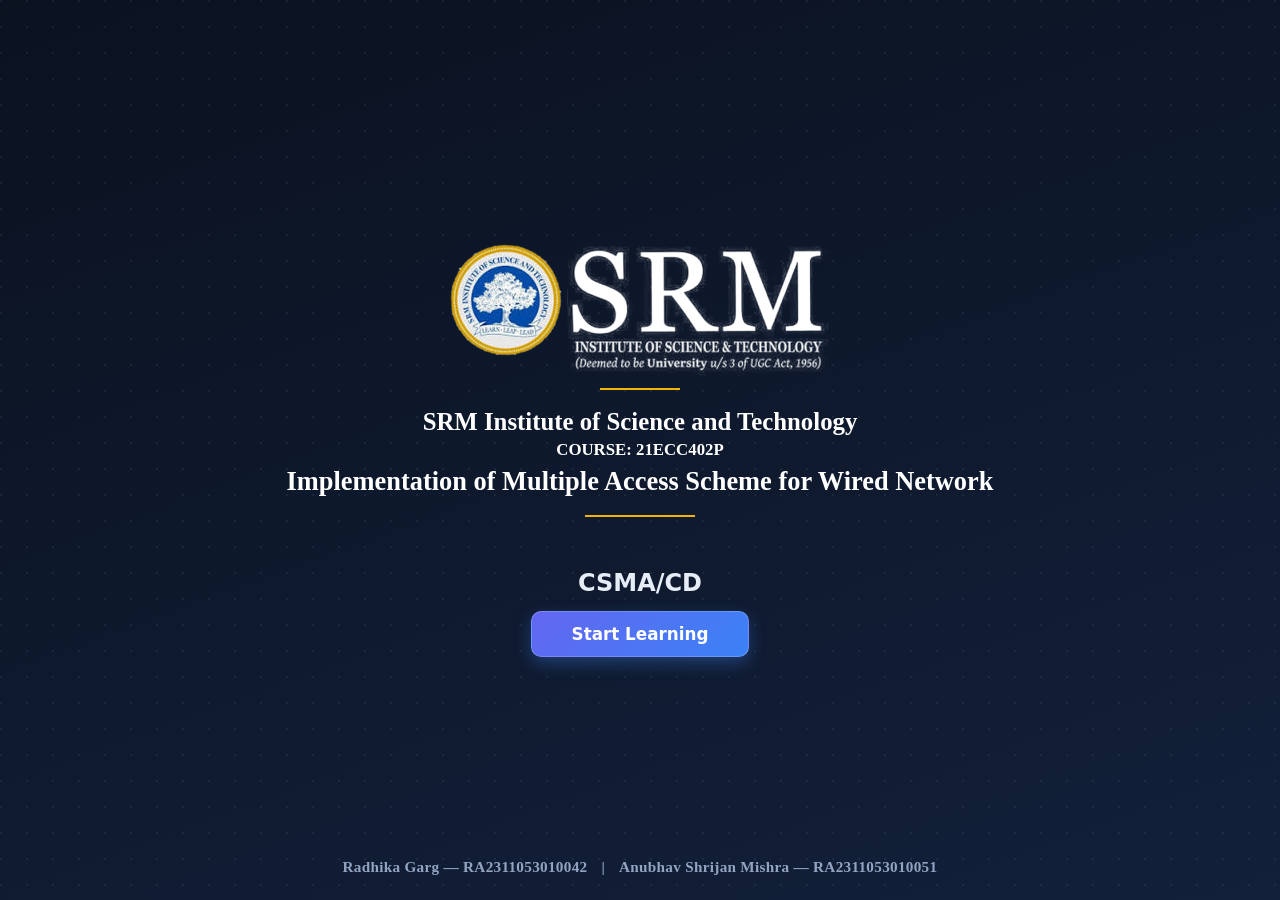
<file: index.html>
<!DOCTYPE html>
<html lang="en">
<head>
<meta charset="UTF-8">
<meta name="viewport" content="width=device-width, initial-scale=1">
<title>CSMA/CD</title>
<style>
  *{box-sizing:border-box;}
  html,body{margin:0;min-height:100%;}

  /* 3 rows: spacer / content / credits  -> content sits in the exact centre */
  .page{
    min-height:100vh;
    min-height:100dvh;
    display:grid;
    grid-template-rows:1fr auto 1fr;
    justify-items:center;
    padding:24px 16px;
    text-align:center;
  }

  .top{grid-row:2;display:flex;flex-direction:column;align-items:center;width:100%;}

  .logo{
    width:min(380px,80vw);
    height:auto;
  }

  .gold-line{height:2px;background:#f5b400;margin:12px auto;}
  .gold-line.short{width:80px;}
  .gold-line.long{width:110px;margin-top:18px;}

  .uni{
    font-family:"Times New Roman",serif;
    font-size:clamp(1.15rem,3.6vw,1.55rem);
    font-weight:700;
    color:#fff;
    margin:6px 0 4px;
  }
  .course{
    font-family:"Times New Roman",serif;
    font-size:clamp(.9rem,2.4vw,1.05rem);
    font-weight:700;
    color:#fff;
    margin:0 0 6px;
  }
  .subject{
    font-family:"Times New Roman",serif;
    font-size:clamp(1.05rem,3.8vw,1.65rem);
    font-weight:700;
    color:#fff;
    margin:0;
    max-width:900px;
  }

  .center{display:flex;flex-direction:column;align-items:center;gap:14px;margin-top:clamp(24px,5vh,40px);}
  .center h2{margin:0;}

  .credits{
    grid-row:3;
    align-self:end;
    display:flex;
    flex-wrap:wrap;
    justify-content:center;
    gap:4px 14px;
    padding-top:24px;
    font-family:"Times New Roman",serif;
    font-size:clamp(.78rem,2.2vw,.95rem);
    font-weight:700;
    letter-spacing:.3px;
    color:#93a4c3;
  }

  @media (max-width:600px){
    .credits{flex-direction:column;gap:2px;}
    .credits .sep{display:none;}
  }
</style>
<link rel="stylesheet" href="theme.css">
<script>
  try { sessionStorage.setItem('csmaHome', '1'); } catch (e) {}
</script>
</head>

<body>
  <div class="page">

    <div class="top">
      <img class="logo" src="[data-uri]" alt="SRM Institute of Science and Technology">
      <div class="gold-line short"></div>
      <h1 class="uni">SRM Institute of Science and Technology</h1>
      <p class="course">COURSE: 21ECC402P</p>
      <h3 class="subject">Implementation of Multiple Access Scheme for Wired Network</h3>
      <div class="gold-line long"></div>

      <div class="center">
        <h2>CSMA/CD</h2>
        <button class="btn-green" onclick="location.href='simulation.html'">Start Learning</button>
      </div>
    </div>

    <div class="credits">
      <span>Radhika Garg &mdash; RA2311053010042</span>
      <span class="sep">|</span>
      <span>Anubhav Shrijan Mishra &mdash; RA2311053010051</span>
    </div>

  </div>
</body>
</html>
</file>
<file: theme.css>
/* ===== CSMA/CD professional theme (appearance only) ===== */
html,body{ background:#0b1220 !important; }
body{
  font-family:"Segoe UI","Inter",system-ui,-apple-system,Roboto,Helvetica,Arial,sans-serif !important;
  color:#e6edf7 !important;
  background:
    radial-gradient(circle at 1px 1px, rgba(148,163,184,.10) 1px, transparent 0) 0 0/26px 26px,
    linear-gradient(160deg,#0b1220,#12203a) !important;
  background-attachment:fixed !important;
}
.topline{ background:linear-gradient(90deg,#6366f1,#38bdf8,#34d399) !important; height:6px !important; }

.navbar{
  background:rgba(20,33,58,.92) !important;
  border:1px solid #27385a !important;
  border-radius:12px !important;
  box-shadow:0 8px 24px rgba(0,0,0,.35) !important;
  padding:12px 18px !important;
  gap:26px !important;
}
.navbar a{
  color:#93a4c3 !important;
  font-family:"Segoe UI","Inter",system-ui,sans-serif !important;
  font-size:1rem !important;
  font-weight:600 !important;
  letter-spacing:.2px !important;
  text-decoration:none !important;
  padding:4px 2px !important;
  border-bottom:2px solid transparent !important;
}
.navbar a:hover{ color:#ffffff !important; text-decoration:none !important; }
.navbar a.active{ color:#38bdf8 !important; text-decoration:none !important; border-bottom:2px solid #38bdf8 !important; }

.info{
  background:linear-gradient(180deg,#17264a,#14213a) !important;
  color:#e6edf7 !important;
  font-family:"Segoe UI","Inter",system-ui,sans-serif !important;
  font-size:.95rem !important;
  line-height:1.6 !important;
  padding:14px 18px !important;
  border:1px solid #27385a !important;
  border-left:4px solid #38bdf8 !important;
  border-radius:12px !important;
  box-shadow:0 10px 30px rgba(0,0,0,.35) !important;
}
.info b{ color:#ffffff !important; }
.info a{ color:#7dd3fc !important; }

.node{
  font-family:"Segoe UI","Inter",system-ui,sans-serif !important;
  font-size:14px !important;
  font-weight:600 !important;
  color:#e6edf7 !important;
  background:radial-gradient(circle at 35% 30%,#243a63,#0f1b33 70%) !important;
  border:2px solid #38bdf8 !important;
  box-shadow:0 14px 34px rgba(0,0,0,.5),0 0 22px rgba(56,189,248,.18),inset 0 0 30px rgba(56,189,248,.06) !important;
}
.node.user{
  border-color:#ff5470 !important;
  box-shadow:0 14px 34px rgba(0,0,0,.5),0 0 22px rgba(255,84,112,.2),inset 0 0 30px rgba(255,84,112,.06) !important;
}
.node.bot{
  border-color:#22d3ee !important;
  box-shadow:0 14px 34px rgba(0,0,0,.5),0 0 22px rgba(34,211,238,.2),inset 0 0 30px rgba(34,211,238,.06) !important;
}

.cell{ background:#0b1426 !important; border:1px solid #2b3d62 !important; border-radius:3px !important; }
.cell.u{ background:#ff5470 !important; border-color:#ff5470 !important; box-shadow:0 0 8px rgba(255,84,112,.8) !important; }
.cell.b{ background:#22d3ee !important; border-color:#22d3ee !important; box-shadow:0 0 8px rgba(34,211,238,.8) !important; }
.cell.x{ background:#fbbf24 !important; border-color:#fbbf24 !important; box-shadow:0 0 12px 3px rgba(251,191,36,.85) !important; }

.btn-red,.check,.btn-green{
  font-family:"Segoe UI","Inter",system-ui,sans-serif !important;
  font-weight:600 !important;
  color:#ffffff !important;
  background:linear-gradient(135deg,#6366f1,#3b82f6) !important;
  border:1px solid rgba(255,255,255,.2) !important;
  border-radius:8px !important;
  box-shadow:0 6px 16px rgba(59,130,246,.35) !important;
}
.btn-red:hover:not(:disabled),.check:hover:not(:disabled),.btn-green:hover{
  background:linear-gradient(135deg,#7377f5,#4f94ff) !important;
  box-shadow:0 10px 22px rgba(59,130,246,.45) !important;
}
.btn-red:disabled,.check:disabled{ opacity:.45 !important; cursor:not-allowed !important; box-shadow:none !important; }
#sizeBtn,#boBtn{
  background:#1b2b4b !important;
  color:#e6edf7 !important;
  border:1px solid #27385a !important;
  box-shadow:none !important;
}
#sizeBtn:hover:not(:disabled),#boBtn:hover:not(:disabled){ background:#243a63 !important; box-shadow:none !important; }
.btn-green{ font-size:1.05rem !important; padding:12px 40px !important; border-radius:10px !important; }

.status{
  background:linear-gradient(180deg,#17264a,#14213a) !important;
  color:#e6edf7 !important;
  font-family:"Segoe UI","Inter",system-ui,sans-serif !important;
  font-size:14px !important;
  line-height:1.5 !important;
  border:1px solid #27385a !important;
  border-radius:14px !important;
  box-shadow:0 12px 30px rgba(0,0,0,.4) !important;
}
.kinput,.sizerow input{
  font-family:"Segoe UI","Inter",system-ui,sans-serif !important;
  color:#0f172a !important;
  background:#f1f5f9 !important;
  border:1px solid #94a3b8 !important;
  border-radius:8px !important;
  outline:none !important;
}
.kinput:focus,.sizerow input:focus{ border-color:#38bdf8 !important; box-shadow:0 0 0 3px rgba(56,189,248,.3) !important; }
.kinput:disabled{ background:rgba(255,255,255,.08) !important; color:#93a4c3 !important; border-color:#27385a !important; }
.sizerow{
  color:#93a4c3 !important;
  font-family:"Segoe UI","Inter",system-ui,sans-serif !important;
  font-size:14px !important;
  font-weight:600 !important;
}

.pn{
  font-family:"Segoe UI","Inter",system-ui,sans-serif !important;
  font-weight:600 !important;
  color:#e6edf7 !important;
  background:rgba(20,33,58,.96) !important;
  border:1px solid #27385a !important;
  border-bottom:none !important;
  border-radius:12px 12px 0 0 !important;
  padding:6px 14px !important;
  box-shadow:0 -6px 20px rgba(0,0,0,.3) !important;
}
.pn:hover{ background:#6366f1 !important; color:#ffffff !important; }

.hero h2{
  font-family:"Segoe UI","Inter",system-ui,sans-serif !important;
  font-size:2.2rem !important;
  font-weight:700 !important;
  letter-spacing:1px !important;
  color:#ffffff !important;
  text-shadow:0 4px 20px rgba(56,189,248,.35) !important;
}

/* =====================================================================
   RESPONSIVE LAYOUT  (phones, tablets, laptops, big screens)
   The simulations' JavaScript is untouched - only the layout changes.
   ===================================================================== */
html{ -webkit-text-size-adjust:100%; }
body{ overflow-x:hidden !important; }

/* ---------- navbar ---------- */
.navbar{ flex-wrap:wrap !important; }

/* ---------- info box ---------- */
.info{
  width:calc(100% - 24px) !important;
  max-width:1320px !important;
  margin:clamp(16px,4vw,48px) auto 0 !important;
  padding:clamp(10px,2vw,14px) clamp(12px,2.5vw,18px) !important;
  overflow-wrap:anywhere;
}

/* ---------- stage: a grid instead of fixed pixel positions ---------- */
.stage{
  position:relative !important;
  display:grid !important;
  width:calc(100% - 24px) !important;
  max-width:1320px !important;
  height:auto !important;
  margin:clamp(20px,4vw,48px) auto 90px !important;
  grid-template-columns:clamp(110px,16vw,210px) minmax(0,1fr) clamp(110px,16vw,210px);
  grid-template-rows:auto auto 1fr;
  grid-template-areas:
    "user channel bot"
    "ctrl status  kin"
    "ctrl status  chk";
  column-gap:clamp(8px,2vw,28px);
  row-gap:16px;
  align-items:start;
}

/* nodes */
.stage .node{
  position:relative !important;
  left:auto !important; top:auto !important;
  width:100% !important;
  height:auto !important;
  max-width:200px;
  aspect-ratio:1 / 1;
  justify-self:center;
  align-self:center;
  padding:0 8% !important;
  text-align:center;
  line-height:1.3;
  font-size:clamp(11px,1.25vw,14px) !important;
}
.stage .node.user{ grid-area:user; }
.stage .node.bot{ grid-area:bot; }

/* channel (the line of boxes) */
.stage .channel{
  position:relative !important;
  left:auto !important; top:auto !important;
  grid-area:channel;
  width:100% !important;
  height:auto !important;
  align-self:center;
  gap:clamp(2px,.45vw,8px) !important;
}
.stage .cell{ height:8px !important; min-width:0; }

/* buttons under the user node */
.stage .btns{
  position:relative !important;
  left:auto !important; top:auto !important;
  width:auto !important;
  grid-area:ctrl;
  justify-self:center;
}
.stage > .btn-red{                      /* the lone Send button on the Interference page */
  position:relative !important;
  left:auto !important; top:auto !important;
  grid-area:ctrl;
  justify-self:center;
}
.stage .sizerow{ margin-left:0 !important; padding-left:0 !important; justify-content:center; }

/* status panel */
.stage .status{
  position:relative !important;
  left:auto !important; top:auto !important;
  grid-area:status;
  width:100% !important;
  height:clamp(150px,18vw,220px) !important;
}

/* K input + Check button */
.stage .kinput{
  position:relative !important;
  left:auto !important; top:auto !important;
  grid-area:kin;
  display:block;
  width:100% !important;
  max-width:210px;
  justify-self:center;
}
.stage .check{
  position:relative !important;
  left:auto !important; top:auto !important;
  grid-area:chk;
  width:100% !important;
  max-width:210px;
  justify-self:center;
}

.pn{ z-index:50; }

/* ---------- phones: stack everything vertically ---------- */
@media (max-width:760px){
  .navbar{ gap:6px 14px !important; padding:10px 12px !important; }
  .navbar a{ font-size:.86rem !important; }

  .stage{
    grid-template-columns:minmax(0,1fr);
    grid-template-rows:none;
    grid-template-areas:
      "user"
      "ctrl"
      "status"
      "channel"
      "bot"
      "kin"
      "chk";
    row-gap:18px;
  }
  .stage .node{ width:min(42vw,160px) !important; font-size:12px !important; }

  /* the channel runs top-to-bottom: User node (top) -> Bot node (bottom) */
  .stage .channel{ flex-direction:column; align-items:center; gap:3px !important; }
  .stage .cell{ flex:none !important; width:56px; height:8px !important; }

  .stage .status{ height:140px !important; max-width:520px; justify-self:center; }
  .stage .kinput, .stage .check{ max-width:320px; }

  .btn-red, .check{ min-height:38px; font-size:14px !important; padding:6px 16px !important; }
  .pn{ font-size:15px !important; padding:8px 18px !important; }
}
</file>
